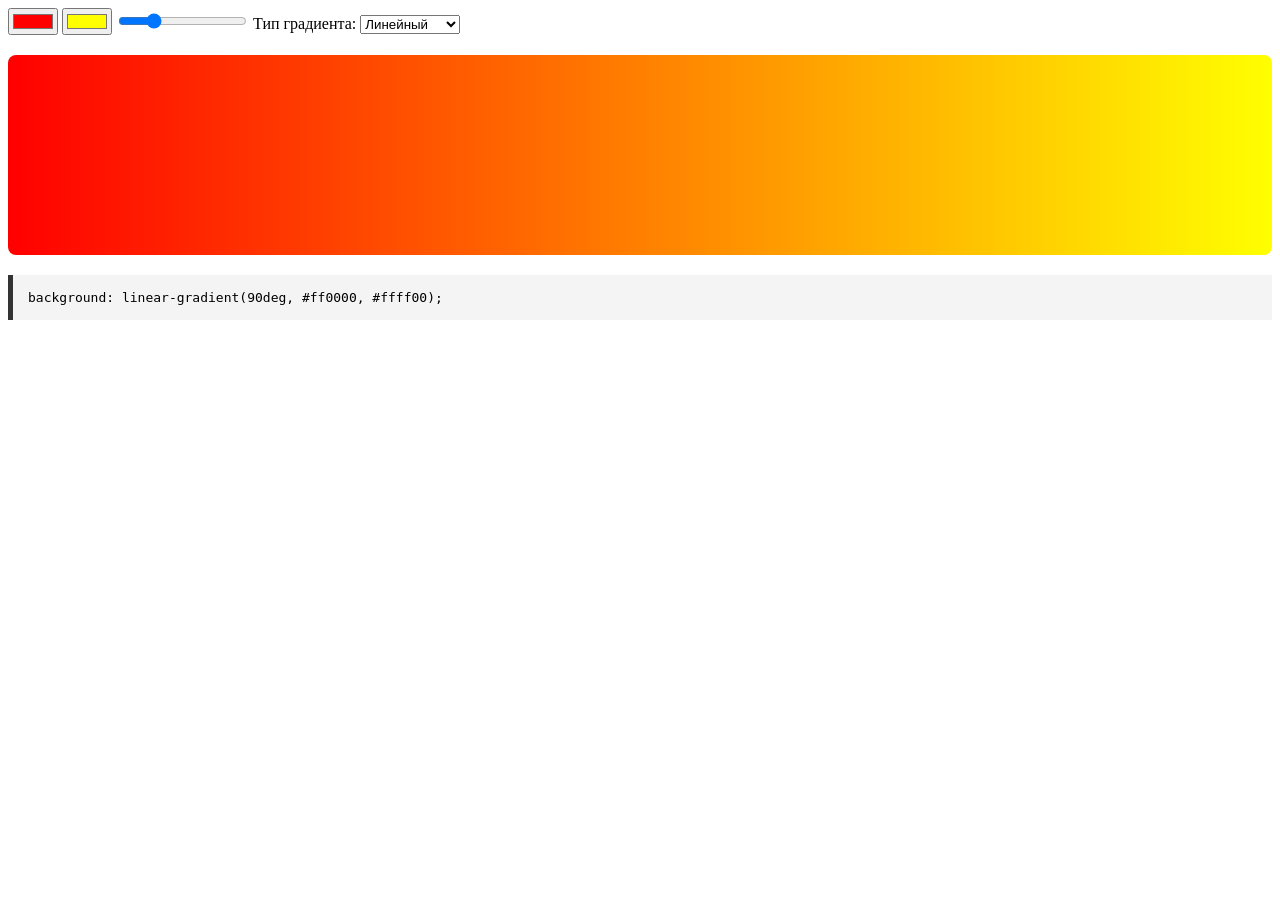
<file: Gradient-project/index.html>
<!DOCTYPE html>
<html lang="en">

<head>
    <meta charset="UTF-8">
    <meta name="viewport" content="width=device-width, initial-scale=1.0">
    <link rel="stylesheet" href="index.css">
    <title>Gradient-css</title>
</head>

<body>
    <div class="controls">
        <input type="color" id="color1" value="#ff0000">
        <input type="color" id="color2" value="#ffff00">
        <input type="range" id="angle" min="0" max="360" value="90">
        <label for="gradient-type">Тип градиента:</label>
        <select id="gradient-type">
            <option value="linear">Линейный</option>
            <option value="radial">Радиальный</option>
        </select>
    </div>

    <div id="gradient-box"></div>
    <pre id="css-code">background: linear-gradient(90deg, #ff0000, #ffff00);</pre>


    <script src="scripts.js"></script>
</body>

</html>
</file>
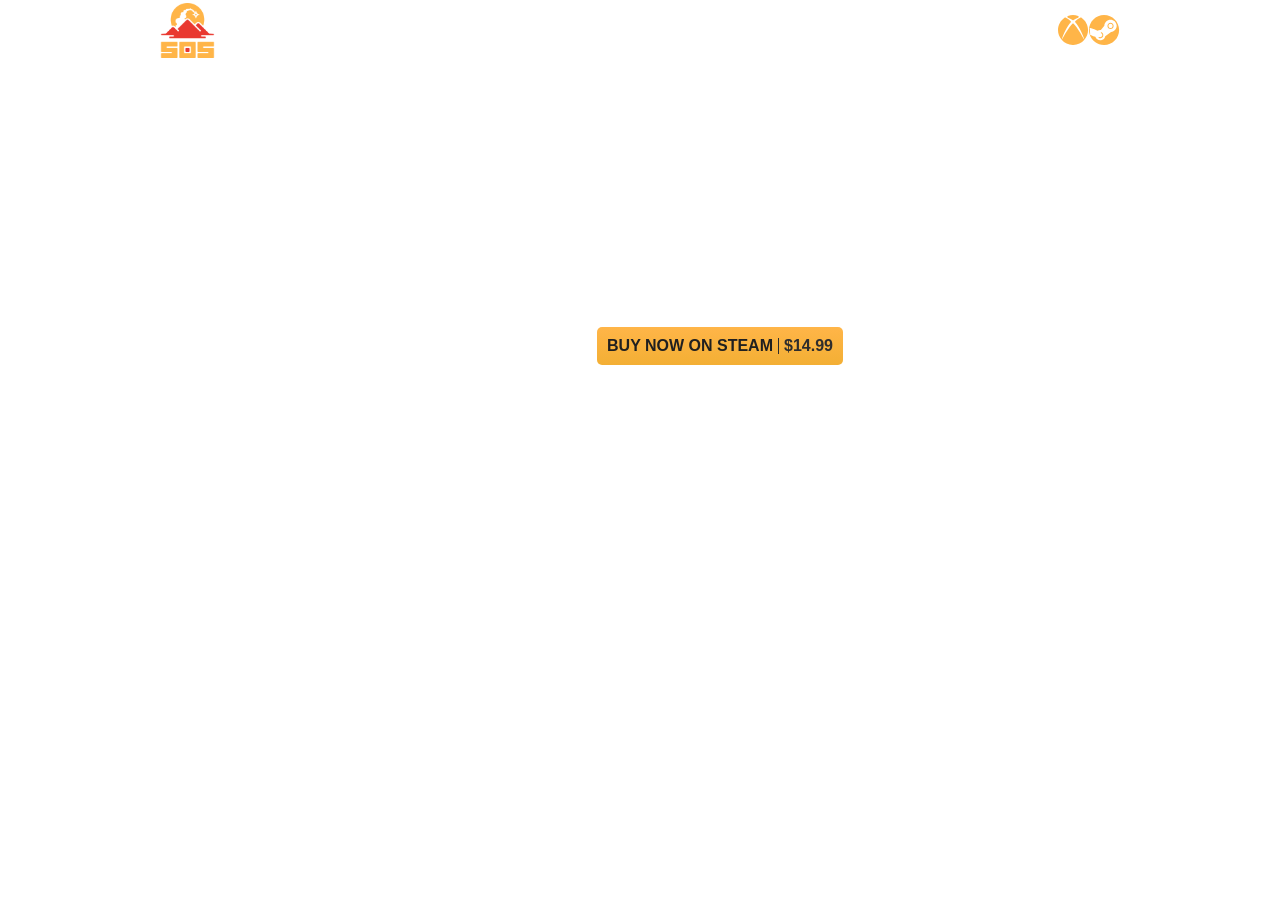
<file: Макет SOS/index.html>
<!DOCTYPE html>
<html lang="en">

<head>
    <meta charset="UTF-8">
    <meta name="viewport" content="width=device-width, initial-scale=1.0">
    <link rel="stylesheet" href="style.css">
    <title>Survive at all costs</title>
</head>

<body>
    <div class="scroll-snap-section">
        <header class="header ">
            <div class="bg-slideshow">

            </div>
            <div class="header__container ">
                <div class="header__top">
                    <div class="header__logo">
                        <a href="#" class="header__link"><img src="images/logo.svg" alt="logo" class="header-img"></a>
                    </div>
                    <nav class="nav">
                        <ul class="nav__ul">
                            <li class="nav__li"><a href="#" class="nav__link">main</a></li>
                            <li class="nav__li"><a href="#" class="nav__link">about</a></li>
                            <li class="nav__li"><a href="#" class="nav__link">game features</a></li>
                            <li class="nav__li"><a href="#" class="nav__link">system requirements</a></li>
                            <li class="nav__li"><a href="#" class="nav__link">quotes</a></li>
                        </ul>
                    </nav>
                    <div class="dropdown">
                        <button onclick="myFunction()" class="dropbtn" id="language-button">RUS</button>
                        <div id="myDropdown" class="dropdown-content">
                            <a href="#" onclick="changeLanguage(event)">FRA</a>
                            <a href="#" onclick="changeLanguage(event)">DEU</a>
                            <a href="#" onclick="changeLanguage(event)">ENG</a>
                        </div>
                    </div>
                    <span class="header__white-line-border"></span>
                    <a href="#" class="xbox__link"><img src="images/xbox icon.svg" alt="xbox-icon"
                            class="xbox-icon"></a>
                    <a href="#" class="steam__link"><img src="images/steam icon.svg" alt="steam-icon"
                            class="xbox-icon"></a>
                </div>
                <div class="header__action">
                    <h1 class="title-h1">SURVIVE AT ALL COSTS</h1>
                    <h3 class="title-h3">Experience new social battle royale game</h3>
                    <div class="button__call-to-action"><button class="btn">
                            <p class="text-buy">Buy now on steam</p>
                            <span class="header__white-line-border"></span>
                            <p class="text-price">$14.99</p>
                        </button>
                    </div>
                </div>
                <div class="scroll-down-button">
                    <button id="myButton" class="down-btn">
                        <p class="the-story">the story</p>
                        <img class="scroll-down" src="images/scroll down.svg" alt="scroll-down">
                    </button>

                </div>
            </div>
        </header>

        <section id="target-block" class="second bg container-flex">
            <div class="second__container">
                <div class="second__container container">
                    <div class="second__content ">
                        <span class="second__subtitle subtitle">What is SOS?</span>
                        <h2 class="second__title title">social battle royale game</h2>
                        <p class="second__text text"> Each round, you and 15 other contestants compete to escape a
                            deadly
                            island
                            filled with monsters.The trick is: three people can survive.Will you run solo or form
                            friendships
                            with others to escape? Making the right decisions could be the difference between life and
                            death
                        </p>
                    </div>
                </div>
                <div class="slider-inner-container">
                    <div class="slideshow-container">
                        <div class="second__my-slides fade">
                            <div class="numbertext">1 / 3</div>
                            <img src="images/screenshot 1.jpg">
                        </div>
                        <div class="second__my-slides fade">
                            <div class="numbertext">2 / 3</div>
                            <img src="images/screenshot 2.jpg">
                            <div class="text"></div>
                        </div>
                        <div class="second__my-slides fade">
                            <div class="numbertext">3 / 3</div>
                            <img src="images/screenshot 3.jpg">
                            <div class="text"></div>
                        </div>
                        <a class="prev" onclick="plusSlides(-1)">&#10094;</a>
                        <a class="next" onclick="plusSlides(1)">&#10095;</a>
                        <div style="text-align:center">
                            <span class="dot" onclick="currentSlide(1)"></span>
                            <span class="dot" onclick="currentSlide(2)"></span>
                            <span class="dot" onclick="currentSlide(3)"></span>
                        </div>
                    </div>

                </div>
            </div>

        </section>

        <section class="section__features">
            <div class="section__container">
                <div class="section__content">
                    <div class="section__features-title">
                        <span class="section__subtitle">What’s so special?</span>
                        <h1 class="section__title">features</h1>
                    </div>


                    <div class="accardion">
                        <div class="section__accardion-box">
                            <button class="accardion-btn ">SURVIVE AT ALL COSTS</button>
                            <p id="extraText" style="display: none;" class="accardion-title">You have 30 minutes to find
                                a relic, signal for extraction, and grab
                                one of three spots on the rescue chopper.</p>

                        </div>
                        <div class="section__accardion-box">
                            <button class="accardion-btn ">CREATE ALLIES AND ENEMIES
                            </button>
                            <p id="extraText" style="display: none;" class="accardion-title">You have 30 minutes to find
                                a
                                relic, signal for extraction, and grab
                                one of three spots on the rescue chopper.</p>
                        </div>
                        <div class="section__accardion-box">
                            <button class="accardion-btn ">IMPRESS THE AUDIENCE</button>
                            <p id="extraText" style="display: none;" class="accardion-title">You have 30 minutes to find
                                a
                                relic, signal for extraction, and grab
                                one of three spots on the rescue chopper.</p>
                        </div>
                    </div>

                </div>
            </div>
        </section>

        <section class="section__requirements">
            <div class="section__requirements-container">
                <div class="section__titles">
                    <div class="section__subtitle">Can My Computer Run this game?</div>
                    <div class="section__title">system requirements</div>
                </div>
                <div class="section__requirement-grid-container">
                    <div class="row-requirement">
                        <h1 class="requirement-title">OS:</h1>
                        <p class="requirement-text">Windows 7 64-bit only
                            (No OSX support at this time)

                        </p>
                    </div>

                    <div class="row-requirement">
                        <h1 class="requirement-title">pROCESSOR:</h1>
                        <p class="requirement-text">Intel Core 2 Duo @ 2.4 GHZ or AMD Athlon X2 @ 2.8 GHZ

                        </p>
                    </div>

                    <div class="row-requirement">
                        <h1 class="requirement-title">mEMORY:</h1>
                        <p class="requirement-text">8 GB RAM

                        </p>
                    </div>

                    <div class="row-requirement">
                        <h1 class="requirement-title">storage:</h1>
                        <p class="requirement-text">8 GB available space</p>
                    </div>

                    <div class="row-requirement">
                        <h1 class="requirement-title">GRAPHICS:</h1>
                        <p class="requirement-text">NVIDIA GeForce GTX 660 2GB or
                            AMD Radeon HD 7850 2GB DirectX11 (Shader Model 5)
                        </p>
                    </div>
                </div>
            </div>
    </div>
    </section>
    </div>





    <script src="scripts.js"></script>
</body>

</html>
</file>
<file: Gradient-project/index.css>
#gradient-box{
    width: 100%;
    height: 200px;
    border-radius: 8px;
    margin: 20px 0;
    background: linear-gradient(90deg, #ff0000, #ffff00);
}

pre {
    background: #f4f4f4;
    padding: 15px;
    border-left: 5px solid #333;
}
</file>
<file: Макет SOS/style.css>
*,
:after,
:before {
    box-sizing: inherit;
}

h1,
h2,
h3,
h4,
h5,
h6 {
    padding: 0;
    margin: 0;
}

p {
    padding: 0;
    margin: 0;
}

* {
    box-sizing: border-box
}

:root {
    --orange: #FFB548;
    --white: #fff;
    --swiper-theme-color: #007aff;
}

.scroll-snap-section {
    scroll-snap-type: y mandatory;
    height: 100vh;
    overflow: scroll;
    overflow-x: hidden;
}

.bg-slideshow {

    position: fixed;
    top: 0;
    left: 0;
    width: 100%;
    height: 100%;
    z-index: -1;
    background-size: cover;
    background-position: center;
    background-repeat: no-repeat;
    animation: slideShow 20s infinite;
}

@keyframes slideShow {

    0%,
    100% {
        background-image: url('images/Group\ 1.jpg');
    }

    25% {
        background-image: url('images/bg\ image\ 2.jpg');
    }

    50% {
        background-image: url('images/Group.jpg');
    }

    75% {
        background-image: url('images/Group\ 2.jpg');
    }
}

body {
    margin: 0;
    left: 0;
    right: 0;
    top: 0;
    bottom: 0;
    padding: 0;
    font-family: 'Open Sans';

    overflow-x: hidden;
}

.header {
    height: 100vh;
    width: 100%;

    scroll-snap-align: start;
}

.header__container {
    max-width: 1440px;
    margin: 0 auto;
    padding: 0 10rem;
    min-height: 100vh;
}

.nav {
    max-width: 873px;
    padding: 0 4rem;
}

.header__top {
    display: flex;
    justify-content: space-between;
    align-items: center;
    margin-top: 25px;

    .nav__ul {
        display: flex;
        justify-content: space-between;
        align-items: center;
        gap: 1.5rem;
    }

    .header__white-line-border {
        display: inline-block;
        height: 30px;
        border-left: 1px solid white;
    }

    .nav__li {

        font-family: 'Open Sans';
        font-style: normal;
        font-size: 16px;
        font-weight: 700;
        list-style: none;
        line-height: 16px;
        text-align: right;
        letter-spacing: 0.1em;
        text-transform: uppercase;
        color: #000000;

        .nav__link {
            text-decoration: none;
            color: #FFFFFF;
        }


    }
}

/* Расскрывающее меню */

.dropdown {
    position: relative;
    display: inline-block;
}

.dropbtn {
    background: transparent;
    color: white;
    padding: 12px;
    font-size: 18px;
    font-weight: 700;
    border: none;
    cursor: pointer;
}

.dropdown-content {
    display: none;
    position: absolute;
    background-color: rgba(0, 0, 0, 0.6);
    border-radius: 10px;
    min-width: 100px;
    box-shadow: 0px 8px 16px 0px rgba(0, 0, 0, 0.2);
    z-index: 1;

    opacity: 0;
    transform: translateY(-10px);
    transition: opacity 0.3s ease, transform 0.3s ease;
}

.dropdown-content a {
    color: #FFFFFF;
    font-size: 18px;
    font-weight: 700;
    padding: 10px 14px;
    text-decoration: none;
    display: block;
}

.dropdown-content a:hover {
    color: rgb(240, 141, 11)
}

.show {
    display: block;
    opacity: 1;
    transform: translateY(0);
}

.header__action {
    display: flex;
    justify-content: center;
    flex-direction: column;
    align-items: center;
    padding-left: 250px;
    width: 870px;
    height: 450px;
    font-family: 'Bebas Neue';

    .title-h1 {
        font-size: 48px;
        font-weight: 700;
        color: #fff;
        margin: 5px 0;
    }

    .title-h3 {
        font-size: 20px;
        font-weight: 700;
        color: #fff;
        margin: 0 0 15px 0;
    }

    .btn {
        display: flex;
        justify-content: space-between;
        align-items: center;
        border-radius: 5px;
        background: linear-gradient(180deg, #ffb548, #f3af34);
        border: none;
        padding: 10px 10px;
        margin-top: 10px;
    }

    .text-buy {
        color: #202020;
        font-size: 16px;
        font-weight: 700;
        text-transform: uppercase;
    }

    .header__white-line-border {
        display: inline-block;
        height: 16px;
        margin: 0 5px;
        border-left: 1px solid #2e2d2d;
    }

    .text-price {
        text-transform: uppercase;
        color: #2e2d2d;
        font-size: 16px;
        font-weight: 700;
    }
}

.scroll-down-button {
    display: flex;
    justify-content: center;
    align-items: center;
    flex-direction: column;
    background: transparent;
    padding-bottom: 150px;

    .down-btn {
        background: transparent;
        border: none;
        cursor: pointer;
    }

    .the-story {
        font-size: 20px;
        color: #fff;
        font-weight: 700;
        text-transform: uppercase;
    }
}

/* Вторая секция */

.second {
    background-image: url(images/bg\ image\ 2.jpg);
    padding: 20px 0;
    height: 100vh;
    width: 100%;

    scroll-snap-align: start;
}

.container-flex {
    display: flex;
    justify-content: center;
    align-items: center;
    gap: 40px;
    margin: auto;
}

.second__container {
    display: flex;
    align-items: center;
}

.container {
    max-width: 1200px;
    margin: 0 auto;
    padding: 0 15px;
}

.bg {
    background-position: 50%;
    background-size: cover;
    background-repeat: no-repeat;
    min-height: 100vh;
}

.second__content {

    .subtitle {
        font-size: 24px;
        line-height: 130%;
        letter-spacing: .15rem;
    }

    .subtitle,
    .text,
    .title {
        color: var(--white);
    }

    .subtitle,
    .title {
        font-family: Bebas-Neue;
        font-weight: 700;
        color: var(--white);
    }

    .second__title {
        max-width: 600px;
        border-bottom: 3px solid var(--white);
        margin-right: 60px;
    }

    .title {
        margin: 0;
        font-size: 44px;
        line-height: normal;
        letter-spacing: .04rem;
    }

    .second__text {
        margin-top: 1.5rem;
        max-width: 600px;
    }

    .text {
        font-size: 14px;
        font-weight: 400;
        letter-spacing: .04rem;
    }

    .menu-link,
    .title {
        text-transform: uppercase;
    }

    .menu-link,
    .text {
        line-height: 120%;
    }
}

.slideshow-container {
    max-width: 1000px;
    position: relative;
    margin: auto;
}

.second__my-slides {
    max-width: 460px;
    display: none;

    img {
        height: 600px;
        object-fit: cover;
        border-radius: 8px;
    }
}

.prev,
.next {
    cursor: pointer;
    position: absolute;
    top: 50%;
    margin-top: -22px;
    padding: 16px;
    color: white;
    font-weight: bold;
    font-size: 18px;
    transition: 0.6s ease;
    border-radius: 0 3px 3px 0;
    user-select: none;
}

.next {
    right: 0;
    border-radius: 3px 0 0 3px;
}


.prev:hover,
.next:hover {
    background-color: rgba(0, 0, 0, 0.8);
}


.numbertext {
    color: #f2f2f2;
    font-size: 12px;
    padding: 8px 12px;
    position: absolute;
}

.dot {
    cursor: pointer;
    height: 15px;
    width: 15px;
    margin: 0 2px;
    background-color: #bbb;
    border-radius: 50%;
    display: inline-block;
    transition: background-color 0.6s ease;
}

.active,
.dot:hover {
    background-color: #717171;
}

.fade {
    animation-name: fade;
    animation-duration: 1.5s;
}

@keyframes fade {
    from {
        opacity: .4
    }

    to {
        opacity: 1
    }
}









.second__slider-cars {
    max-width: 640px;
}

.slider-wrapper {
    overflow: hidden;
    cursor: grab;
}

.slider-inner-container {
    display: flex;
    width: 100%;
    transition: transform 0.5s ease;
}

.slide {
    flex-shrink: 0;
    width: 33.33%;
}

.slider-wrapper.dragging {
    cursor: grabbing;
}

.accardion-btn {
    border: none;
    background: transparent;
    color: var(--orange);
    font-size: 24px;
    font-weight: 700;
    padding: 0;
}

.accardion-btn::before {
    content: "";
    border: .2rem solid var(--white);
    border-radius: 50%;
    width: 14px;
    height: 14px;
    position: absolute;
    left: -24px;
    top: 11px;
    overflow: hidden;
}

/* Третья секция */

.section__features {
    background:
        linear-gradient(to bottom,
            rgba(0, 0, 0, 0.7) 0%,
            /* Темный верх */
            transparent 50%,
            /* Прозрачная середина */
            transparent 50%,
            /* Прозрачная середина */
            rgba(0, 0, 0, 0.7) 100%
            /* Темный низ */
        ), url(images/Group.jpg);
    background-position: 50%;
    background-repeat: no-repeat;
    background-size: 100%;
    font-family: 'Bebas Neue';
    height: 100vh;
    width: 100%;

    scroll-snap-align: start;
}

.section__container {
    max-width: 1200px;
    margin: 0 auto;
    padding: 0 15px;
}

.accardion-title {
    font-size: 16px;
    font-weight: 300;
    color: var(--white);
}

.section__content {
    display: flex;
    flex-direction: column;
    justify-content: flex-end;
    align-content: space-around;
    padding-left: 30rem;
    flex-wrap: wrap;

    .section__subtitle {
        text-transform: uppercase;
        font-size: 24px;
        font-weight: 700;
        color: var(--white);
    }

    .section__title {
        text-transform: uppercase;
        font-size: 44px;
        font-weight: 700;
        color: var(--white);
    }
}

.section__accardion-box {
    max-width: 600px;
    padding-top: 20px;
}

.accardion {
    padding-top: 100px;

    .accardion-title {
        max-width: 300px;
    }
}

.section__features-title {
    padding-top: 150px;
}

#extraText.show {
    max-height: 50px;
}

.section__requirements {
    background:
        url(images/Group\ 2.jpg);
    background-position: 50%;
    background-repeat: no-repeat;
    background-size: 100%;
    font-family: 'Bebas Neue';
    height: 100vh;
    width: 100%;

    scroll-snap-align: start;

    .section__requirements-container {
        max-width: 1200px;
        margin: 0 auto;
        padding: 0 15px;
    }

    .section__titles {
        padding-top: 150px;
        text-align: center;
    }

    .section__subtitle {
        font-family: 'Bebas Neue';
        font-style: normal;
        font-weight: 700;
        font-size: 18px;
        line-height: 1.2;
        letter-spacing: 2px;

        color: #FFFFFF;


    }

    .section__title {
        /* h1 */

        font-family: 'Bebas Neue';
        font-style: normal;
        font-weight: 700;
        font-size: 36px;
        line-height: 1.57;
        letter-spacing: 3px;
        text-transform: uppercase;

        color: var(--white);

    }

    .section__requirement-grid-container {
        max-width: 573.1981811523438px;
        max-height: 400.6877746582031px;
        padding: 75px 0;
        display: grid;
        grid-template-columns: repeat(2, 5fr);
    }

    .row-requirement {
        border: 1px solid rgba(51, 50, 50, 0.6);
    }

    .requirement-title {
        font-size: 18px;
        font-weight: 700;
        color: var(--orange);
        text-transform: uppercase;
        text-align: left;
        padding: 10px;
    }

    .requirement-text {
        font-size: 14px;
        font-weight: 300;
        color: var(--white);
        text-transform: uppercase;
        text-align: left;
        padding-bottom: 10px;
        padding-left: 10px;
    }

    
}
</file>
